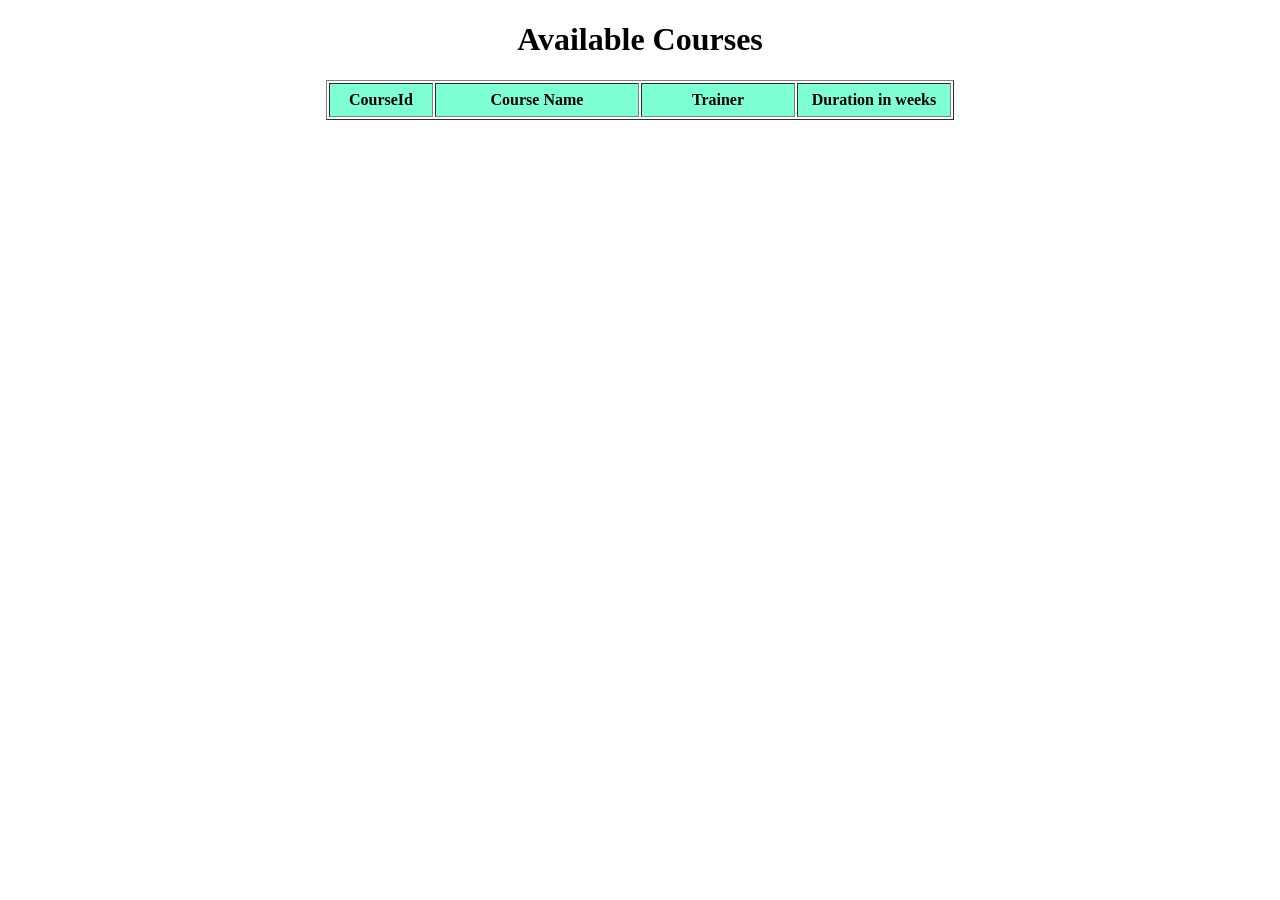
<file: availablecourse.html>
<!DOCTYPE html>
<html lang="en">
<head>
    <meta charset="UTF-8">
    <meta name="viewport" content="width=
    , initial-scale=1.0">
    <title>Document</title>
    
    <style>
        
        body
        {
            text-align: center;
        }
        
    </style>
    <script src="myscript.js"></script>
    
</head>
<body>
    
    <h1>Available Courses</h1>
    <table border="1" align="center">
        
        <tr style="background-color: aquamarine;">
            
            <th width = "100" height = "30">CourseId</th>
            
            <th width = "200" height = "30">Course Name</th>
            
            <th width = "150" height = "30">Trainer</th>
            
            <th width = "150" height = "30">Duration in weeks</th>
            
        </tr>
        
        <tbody id="CourseList" align="center">

        </tbody>

    </table>
    <script type="text/javascript">
        window.onload = function()
        {
            ShowCourses();
        }
    </script>
    
</body>
</html>
</file>
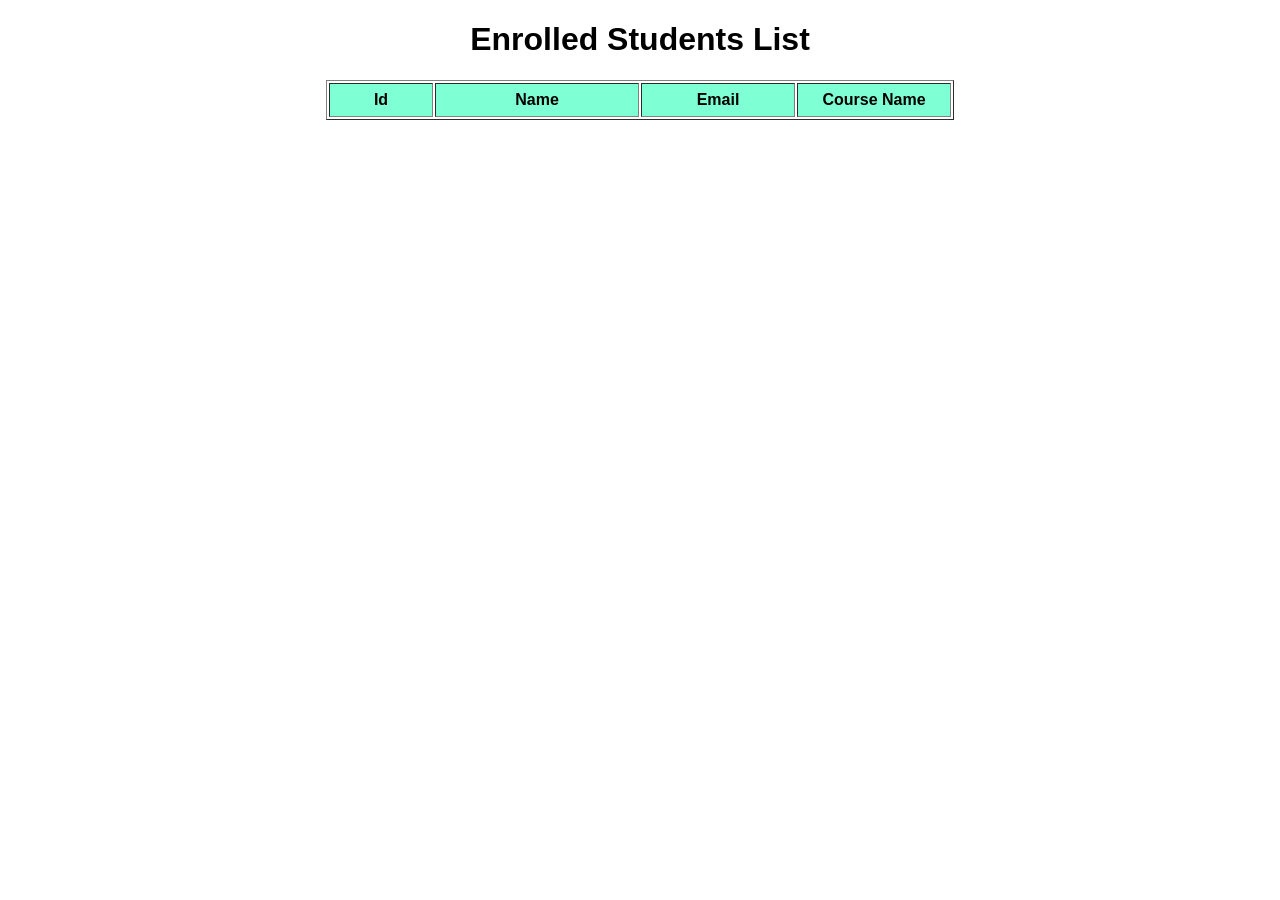
<file: enrolled.html>
<!DOCTYPE html>
<html lang="en">
<head>
    <meta charset="UTF-8">
    
    <meta name="viewport" content="width=device-width, initial-scale=1.0">
    
    <title>Enrolled Students</title>
    
    <style>
        
        body {
            
            text-align: center;
            
            font-family: Arial, sans-serif;
            
        }
        
    </style>
    
    <!-- Load JS AFTER page loads OR use defer -->
    <script src="myscript.js"></script>
</head>

    
<body>
    
    <h1>Enrolled Students List</h1>

    <table border="1" align="center">
        <tr style="background-color: aquamarine;">
            <th width="100" height="30">Id</th>
            <th width="200" height="30">Name</th>
            <th width="150" height="30">Email</th>
            <th width="150" height="30">Course Name</th>
        </tr>

        <tbody id="EnrolledList" align="center">
            <!-- Rows will be injected here -->
        </tbody>
        
    </table>

</body>
    
<script type="text/javascript">
        window.onload = function()
        {
            Enrolledstudents();
        }
    </script>
</html>
</file>
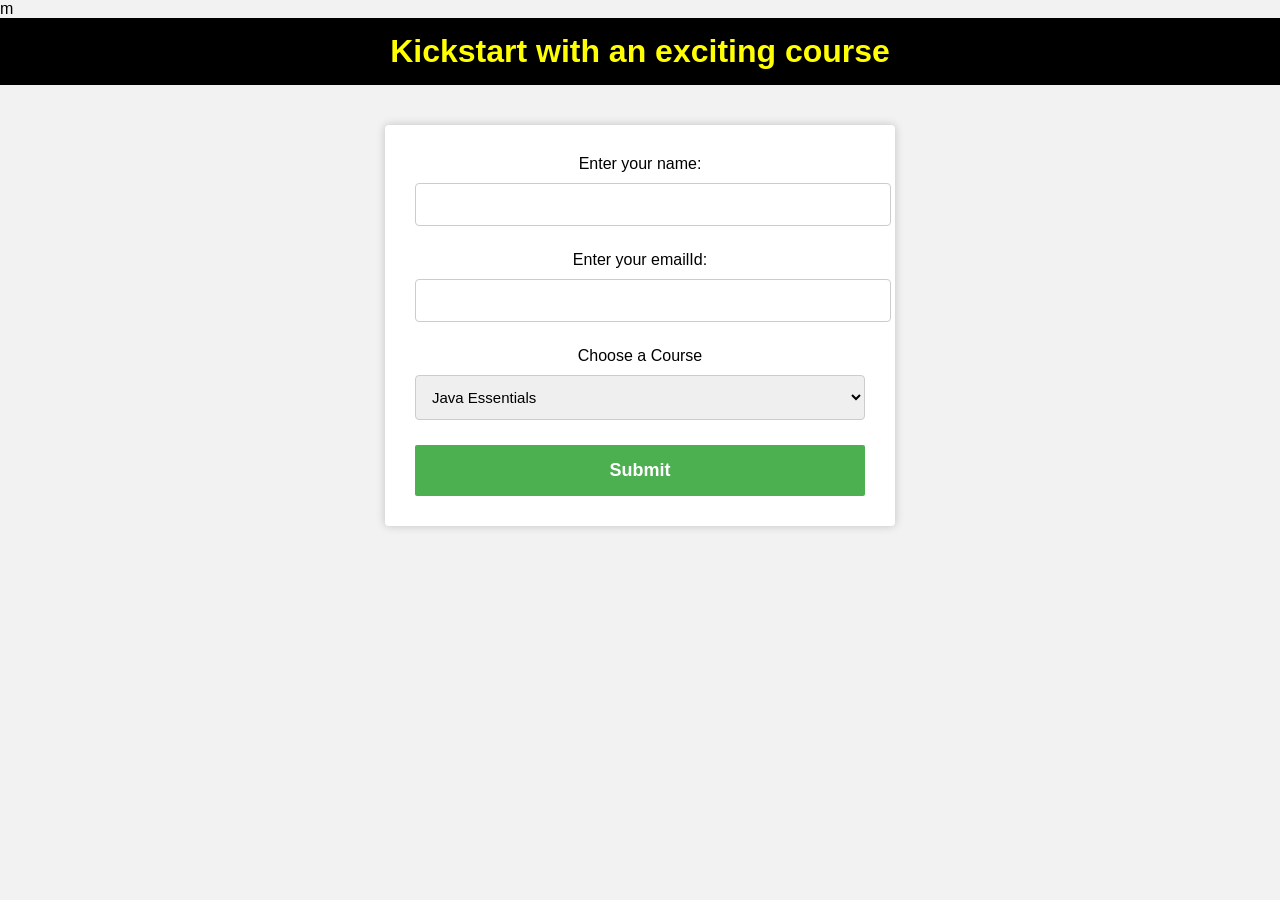
<file: Register.html>
<!DOCTYPE html>
<html lang="en">
<head>
    <meta charset="UTF-8">
    <title>Course Registration</title>
m
    <style>
        body {
            margin: 0;
            padding: 0;
            font-family: Arial, sans-serif;
            background-color: #f2f2f2;
        }
        

        /* Header */
        .header {
            background-color: black;
            padding: 15px;
            text-align: center;
        }

        .header h1 {
            color: yellow;
            margin: 0;
            font-size: 32px;
            font-weight: bold;
        }

        /* Form card */
        .container {
            width: 450px;
            margin: 40px auto;
            background-color: white;
            padding: 30px;
            border-radius: 4px;
            box-shadow: 0 0 10px rgba(0,0,0,0.2);
            text-align: center;
        }

        label {
            display: block;
            margin-bottom: 10px;
            font-size: 16px;
        }

        input, select {
            width: 100%;
            padding: 12px;
            margin-bottom: 25px;
            border: 1px solid #ccc;
            border-radius: 4px;
            font-size: 15px;
        }

        /* Submit button */
        button {
            width: 100%;
            padding: 15px;
            background-color: #4CAF50;
            border: none;
            color: white;
            font-size: 18px;
            font-weight: bold;
            cursor: pointer;
            border-radius: 2px;
        }

        button:hover {
            background-color: #45a049;
        }
    </style>
</head>

<body>

    <div class="header">
        <h1>Kickstart with an exciting course</h1>
    </div>

    <div class="container">
        <form action="http://localhost:8080/courses/register" method="post">

            <label>Enter your name:</label>
            <input type="text" name="name" required>

            <label>Enter your emailId:</label>
            <input type="email" name="email" required>

            <label>Choose a Course</label>
            <select name="Coursename">
                <option value="Java Essentials">Java Essentials</option>
                <option value="Python for ML">Python Ml</option>
                <option value="Spring Boot">Spring Boot</option>
            </select>

            <button type="submit">Submit</button>

        </form>
    </div>

</body>
</html>
</file>
